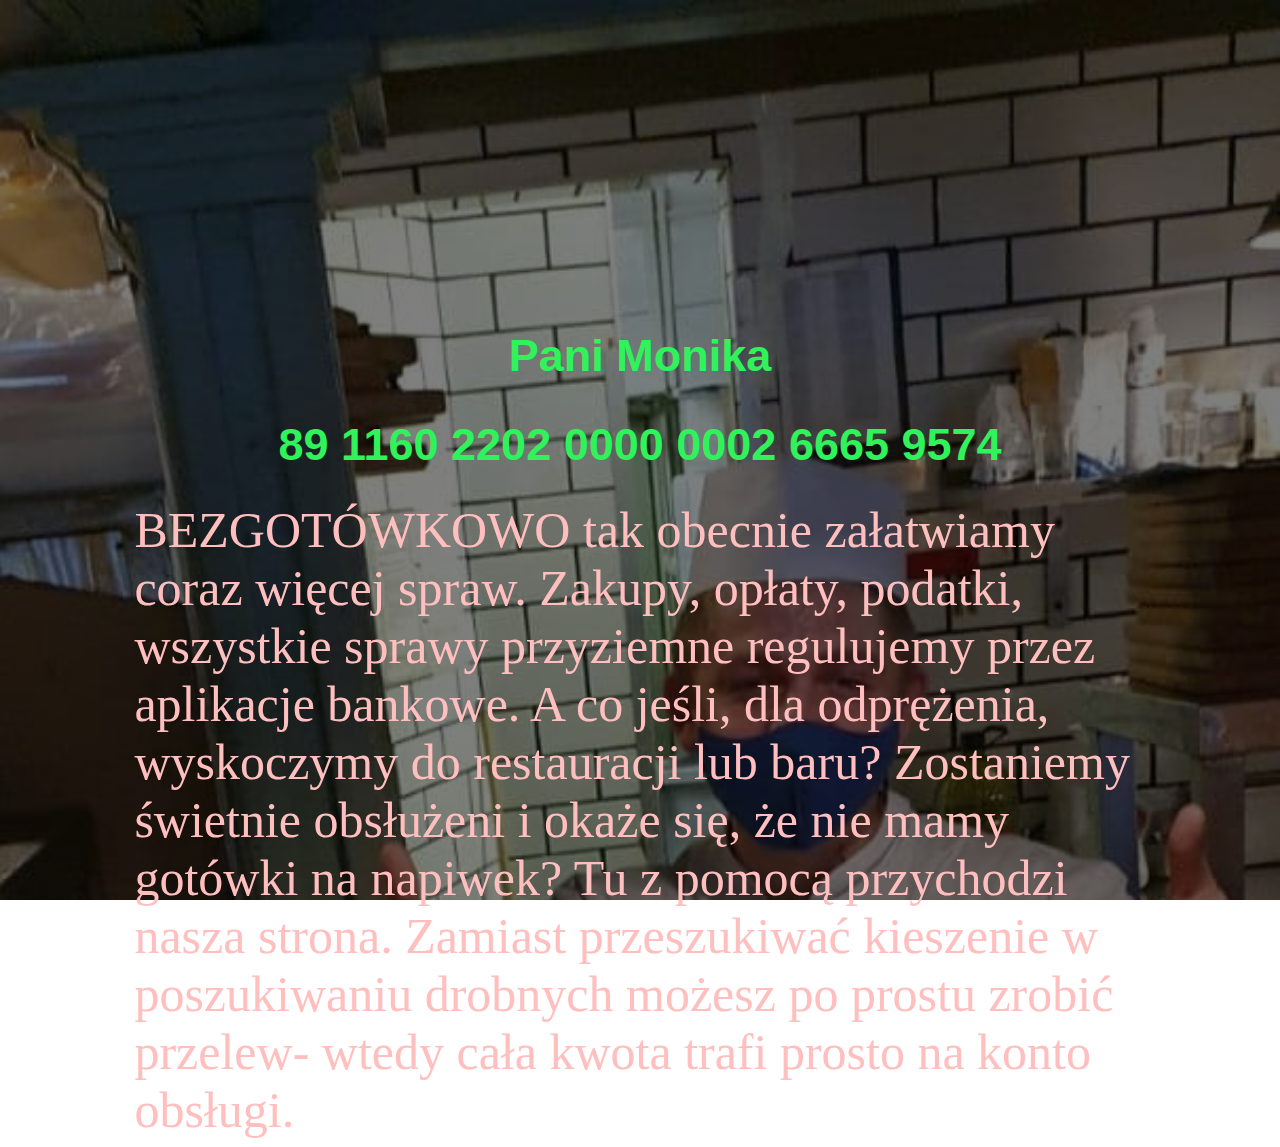
<file: index.html>
<!DOCTYPE html>
<html lang="pl">
<head>
	<meta charset="UTF-8">
	<title>Backgroud IMG</title>
	<link rel="stylesheet" href="main.css">
</head>
<body>

        <h2 align="center"> Pani Monika</h2>
	<h1>89 1160 2202 0000 0002 6665 9574</h1>
	<p1 class = "srift">
	BEZGOTÓWKOWO tak obecnie załatwiamy coraz więcej spraw. Zakupy, opłaty, podatki, wszystkie sprawy przyziemne regulujemy przez aplikacje bankowe.
        A co jeśli, dla odprężenia, wyskoczymy do restauracji lub baru? Zostaniemy świetnie obsłużeni i okaże się, że nie mamy gotówki na napiwek?
        Tu z pomocą przychodzi nasza strona. Zamiast przeszukiwać kieszenie w poszukiwaniu drobnych możesz po prostu zrobić przelew- wtedy cała kwota trafi prosto na konto obsługi.
	</p1>

</body>
</html>
</file>
<file: main.css>
body {
	background: linear-gradient(rgba(0,0,0,0.5),rgba(0,0,0,0.5)), url(fone1.jpg);
	font-family: sans-serif;
	background-size: cover;
	background-attachment: fixed;
}

h1 {
	color: #30f25a;
	text-align: center;
	margin-top: 10px;
	font-size: 45px;
}

h2 {
	align: center;
	color: #30f25a;
	text-align: center;
	margin-top: 330px;
	font-size: 45px;
}

p1 {
	font-family: Brush Script MT, Brush Script Std, cursive;
        color: #ffbfbf;
	font-size: 50px;
	display: block;
	margin: 0 auto;
	width: 80%;
}
</file>
